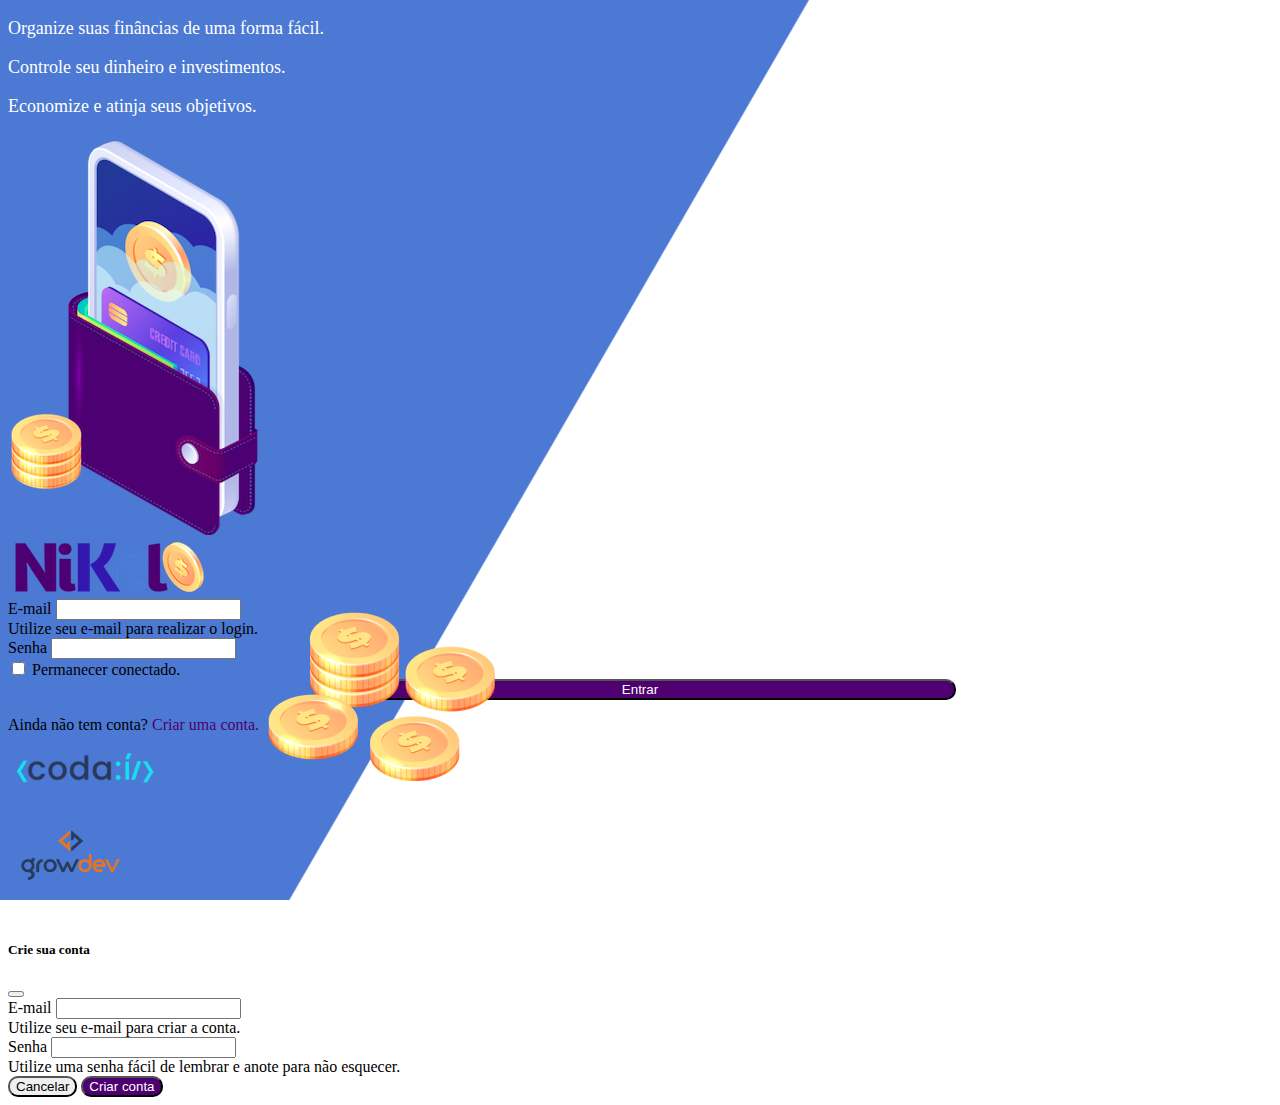
<file: public/index.html>
<!DOCTYPE html>
<html lang="en">

<head>
    <meta charset="UTF-8">
    <meta name="viewport" content="width=device-width, initial-scale=1.0">
    <title>Nikel</title>
    <link href="https://cdn.jsdelivr.net/npm/bootstrap@5.1.3/dist/css/bootstrap.min.css" rel="stylesheet"
        integrity="sha384-1BmE4kWBq78iYhFldvKuhfTAU6auU8tT94WrHftjDbrCEXSU1oBoqyl2QvZ6jIW3" crossorigin="anonymous">
    <link rel="stylesheet" href="./css/styles.css">
</head>

<body id="login">
    <main>
        <div class="container">
            <div class="row vh-100">
                <div class="col d-flex justify-content-center my-5 flex-column">
                    <div class="text-login">
                        <p>Organize suas finâncias de uma forma fácil.</p>
                        <p>Controle seu dinheiro e investimentos.</p>
                        <p>Economize e atinja seus objetivos.</p>
                    </div>
                    <div class="text-center">
                        <img src="./assets/images/pocket.png" alt="image pocket" class="img-fluid" srcset="">
                        <img src="./assets/images/coins.png" alt="image coins"
                            class="img-fluid d-none d-md-inline coins" srcset="">
                    </div>
                </div>
                <div class="col d-flex justify-content-center my-5 flex-column">
                    <div class="container">
                        <div class="row">
                            <div class="col">
                                <div class="text-center mb-3">
                                    <img src="./assets/images/nikel-logo.png" alt="logo nikel" class="img-fluid"
                                        srcset="">
                                </div>
                            </div>
                        </div>
                        <div class="row">
                            <div class="col">
                                <form id="login-form">
                                    <div class="mb-3">
                                        <label for="email-input" class="form-label">E-mail</label>
                                        <input type="email" class="form-control" id="email-input"
                                            aria-describedby="emailHelp">
                                        <div id="emailHelp" class="form-text">Utilize seu e-mail para realizar o login.
                                        </div>
                                    </div>
                                    <div class="mb-3">
                                        <label for="password-input" class="form-label">Senha</label>
                                        <input type="password" class="form-control" id="password-input">
                                    </div>
                                    <div class="mb-3 form-check">
                                        <input type="checkbox" class="form-check-input" id="session-check">
                                        <label class="form-check-label" for="session-check">Permanecer
                                            conectado.</label>
                                    </div>
                                    <button type="submit" class="btn button-login">Entrar</button>
                                </form>
                            </div>
                        </div>
                        <div class="row">
                            <div class="col">
                                <p id="link-conta" class="text-center mt-2 form-text" data-bs-toggle="modal"
                                    data-bs-target="#register-modal">Ainda não tem conta? <span class="link-default">Criar
                                        uma conta.</span></p>
                            </div>
                        </div>
                        <div class="row">
                            <div class="col">
                                <div class="text-center mt-5">
                                    <img src="./assets/images/codai-logo.png" alt="codai logo" srcset="">
                                </div>
                            </div>
                        </div>
                        <div class="row">
                            <div class="col">
                                <div class="text-center mt-5">
                                    <img src="./assets/images/growdev-logo.png" alt="growdev logo" srcset="">
                                </div>
                            </div>
                        </div>
                    </div>
                </div>
            </div>
        </div>
        <!-- Modal -->
        <div class="modal fade" id="register-modal" tabindex="-1" aria-labelledby="exampleModalLabel" aria-hidden="true">
            <div class="modal-dialog">
                <div class="modal-content">
                    <div class="modal-header">
                        <h5 class="modal-title" id="exampleModalLabel">Crie sua conta</h5>
                        <button type="button" class="btn-close" data-bs-dismiss="modal" aria-label="Close"></button>
                    </div>
                    <form id="create-form">
                        <div class="modal-body">

                            <div class="mb-3">
                                <label for="email-create-input" class="form-label">E-mail</label>
                                <input type="email" class="form-control" id="email-create-input"
                                    aria-describedby="emailHelp" required>
                                <div id="emailHelp" class="form-text">Utilize seu e-mail para criar a conta.                                 
                                </div>
                            </div>
                            <div class="mb-3">
                                <label for="password-create-input" class="form-label">Senha</label>
                                <input type="password" class="form-control" id="password-create-input" required>
                                <div id="emailHelp" class="form-text">Utilize uma senha fácil de lembrar e anote para não esquecer.                                  
                                </div>
                            </div>
                        </div>
                        <div class="modal-footer">
                            <button type="button" class="btn btn-secondary button-cancel" data-bs-dismiss="modal">Cancelar</button>
                            <button type="submit" class="btn button-default">Criar conta</button>
                        </div>
                    </form>
                </div>
            </div>
        </div>
    </main>

    <script src="https://cdn.jsdelivr.net/npm/bootstrap@5.1.3/dist/js/bootstrap.bundle.min.js"
        integrity="sha384-ka7Sk0Gln4gmtz2MlQnikT1wXgYsOg+OMhuP+IlRH9sENBO0LRn5q+8nbTov4+1p"
        crossorigin="anonymous"></script>
        <script src="./js/index.js"></script>
</body>

</html>
</file>
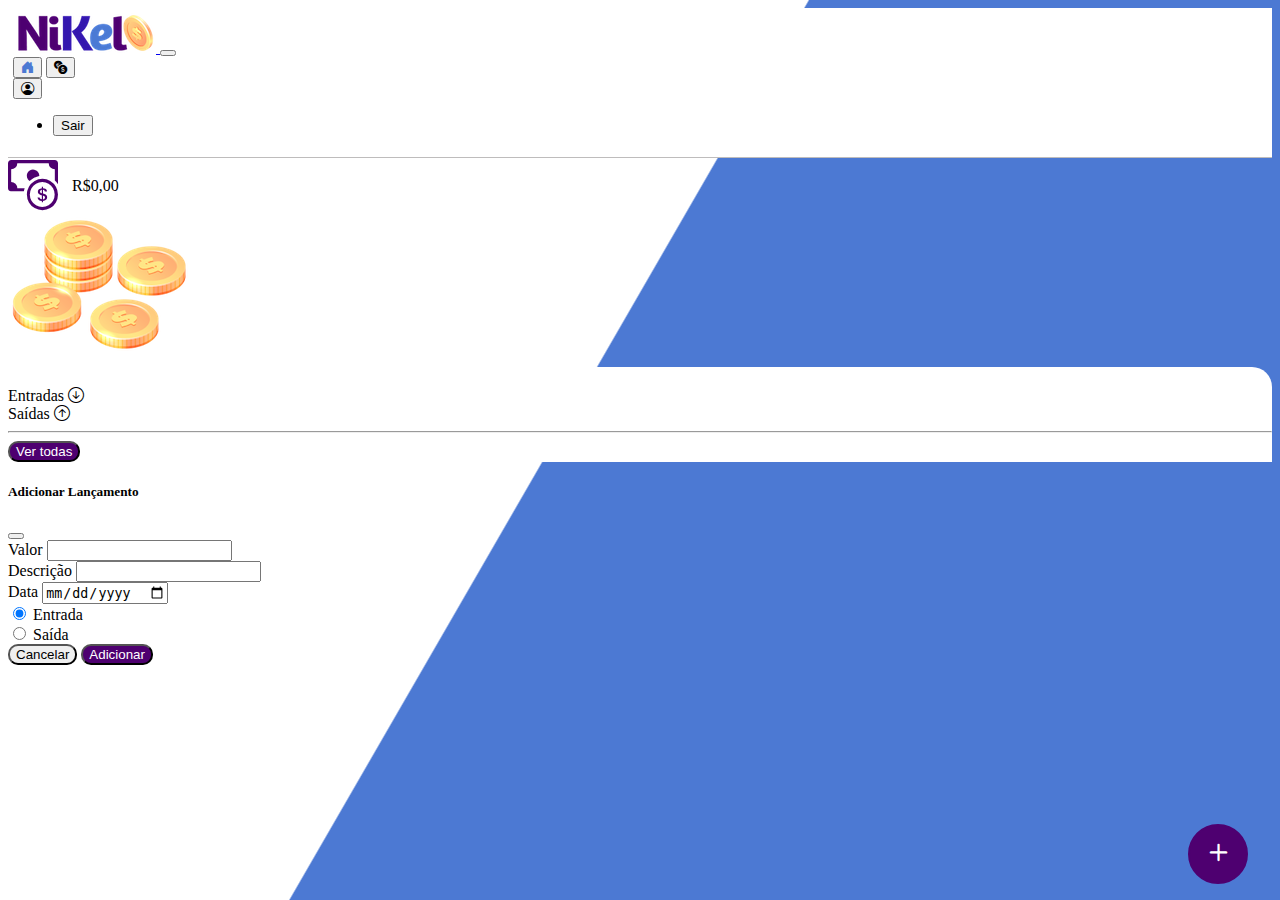
<file: public/home.html>
<!DOCTYPE html>
<html lang="en">

<head>
    <meta charset="UTF-8">
    <meta name="viewport" content="width=device-width, initial-scale=1.0">
    <title>Nikel-Home</title>
    <link href="https://cdn.jsdelivr.net/npm/bootstrap@5.1.3/dist/css/bootstrap.min.css" rel="stylesheet"
        integrity="sha384-1BmE4kWBq78iYhFldvKuhfTAU6auU8tT94WrHftjDbrCEXSU1oBoqyl2QvZ6jIW3" crossorigin="anonymous">
    <link rel="stylesheet" href="https://cdn.jsdelivr.net/npm/bootstrap-icons@1.10.5/font/bootstrap-icons.css">
    <link rel="stylesheet" href="./css/styles.css">
</head>

<body id="app">
    <header>
        <nav class="navbar navbar-expand navbar-light bg-white">
            <div class="container-fluid">
                <a class="navbar-brand" href="#">
                    <img src="./assets/images/nikel-small-logo.png" alt="logo nikel" class="img-fluid" srcset="">
                </a>
                <button class="navbar-toggler" type="button" data-bs-toggle="collapse"
                    data-bs-target="#navbarSupportedContent" aria-controls="navbarSupportedContent"
                    aria-expanded="false" aria-label="Toggle navigation">
                    <span class="navbar-toggler-icon"></span>
                </button>
                <div class="collapse navbar-collapse justify-content-end" id="navbarSupportedContent">
                    <div class="d-flex menu">
                        <a href="home.html"><button class="btn" type="button"><i
                                    class="bi bi-house-door-fill fs-4 color-secondary"></i></button></a>
                        <a href="transactions.html"><button class="btn" type="button"><i
                                    class="bi bi-currency-exchange fs-4"></i></button></a>

                        <div class="dropdown">
                            <button class="btn" type="button" id="dropdownMenuButton1" data-bs-toggle="dropdown"
                                aria-expanded="false">
                                <i class="bi bi-person-circle fs-4"></i>
                            </button>
                            <ul class="dropdown-menu logout" aria-labelledby="dropdownMenuButton1">
                                <li><button class="dropdown-item" id="button-logout">Sair</button></li>
                            </ul>
                        </div>
                    </div>

                </div>
            </div>
        </nav>
    </header>
    <main>
        <div class="container-lg">
            <div class="row ">
                <div class="col d-flex mt-4 justify-content-start align-items-center">
                    <i class="bi bi-cash-coin color-primary icon-detail"></i>
                    <span class="fs-2" id="total">R$0,00</span>
                </div>
                <div class="col d-flex mt-4 justify-content-end">
                    <div class="text-center">
                        <img src="./assets/images/coins-small.png" alt="image coins" srcset="">
                    </div>
                </div>
            </div>
            <div class="row">
                <div class="col-12 info shadow-lg">
                    <div class="container">
                        <div class="row">
                            <div class="col-6">
                                <span class="fs-4">Entradas <i
                                    class="bi bi-arrow-down-circle fs-2 align-middle"></i></span>
                            </div>
                            <div class="col-6">
                                <span class="fs-4">Saídas <i class="bi bi-arrow-up-circle fs-2 align-middle"></i></span>
                            </div>
                            <div class="col-12 my-2">
                                <hr>
                            </div>
                        </div>
                        <div class="row">
                            <div class="col-6">
                                <div class="container p-0" id="cash-in-list">                                    
                                
                                </div>
                            </div>
                            <div class="col-6">
                                <div class="container p-0" id="cash-out-list">
                                    
                                </div>
                            </div>
                            <div class="col-12 mb-4">
                                <button type="button" class="btn button-default" id="transactions-button">Ver todas</button>
                            </div>
                        </div>
                    </div>
                </div>
            </div>
            <button class="btn button-float" data-bs-toggle="modal"
            data-bs-target="#transaction-modal"><i class="bi bi-plus"></i></button>
        </div>

        <!--Modal-->
        <div class="modal fade" id="transaction-modal" tabindex="-1" aria-labelledby="exampleModalLabel" aria-hidden="true">
            <div class="modal-dialog">
                <div class="modal-content">
                    <div class="modal-header">
                        <h5 class="modal-title" id="exampleModalLabel">Adicionar Lançamento</h5>
                        <button type="button" class="btn-close" data-bs-dismiss="modal" aria-label="Close"></button>
                    </div>
                    <form id="transaction-form">
                        <div class="modal-body">

                            <div class="mb-3">
                                <label for="value-input" class="form-label">Valor</label>
                                <input type="number" class="form-control" id="value-input"
                                    aria-describedby="emailHelp">                          
                            </div>
                            <div class="mb-3">
                                <label for="description-input" class="form-label">Descrição</label>
                                <input type="text" class="form-control" id="description-input" required>
                            </div>
                            <div class="mb-3">
                                <label for="date-input" class="form-label">Data</label>
                                <input type="date" class="form-control" id="date-input" required>
                            </div>
                            <div class="mb-3">
                                <div class="form-check form-check-inline">
                                    <input class="form-check-input" type="radio" name="type-input" id="inlineRadio1" value="1" checked>
                                    <label class="form-check-label" for="inlineRadio1">Entrada</label>
                                  </div>
                                  <div class="form-check form-check-inline">
                                    <input class="form-check-input" type="radio" name="type-input" id="inlineRadio2" value="2">
                                    <label class="form-check-label" for="inlineRadio2">Saída</label>
                                  </div>
                            </div>
                        </div>
                        <div class="modal-footer">
                            <button type="button" class="btn btn-secondary button-cancel" data-bs-dismiss="modal">Cancelar</button>
                            <button type="submit" class="btn button-default">Adicionar</button>
                        </div>
                    </form>
                </div>
            </div>
        </div>
    </main>

    <script src="https://cdn.jsdelivr.net/npm/bootstrap@5.1.3/dist/js/bootstrap.bundle.min.js"
        integrity="sha384-ka7Sk0Gln4gmtz2MlQnikT1wXgYsOg+OMhuP+IlRH9sENBO0LRn5q+8nbTov4+1p"
        crossorigin="anonymous"></script>
    <script src="./js/home.js"></script>    
</body>

</html>
</file>
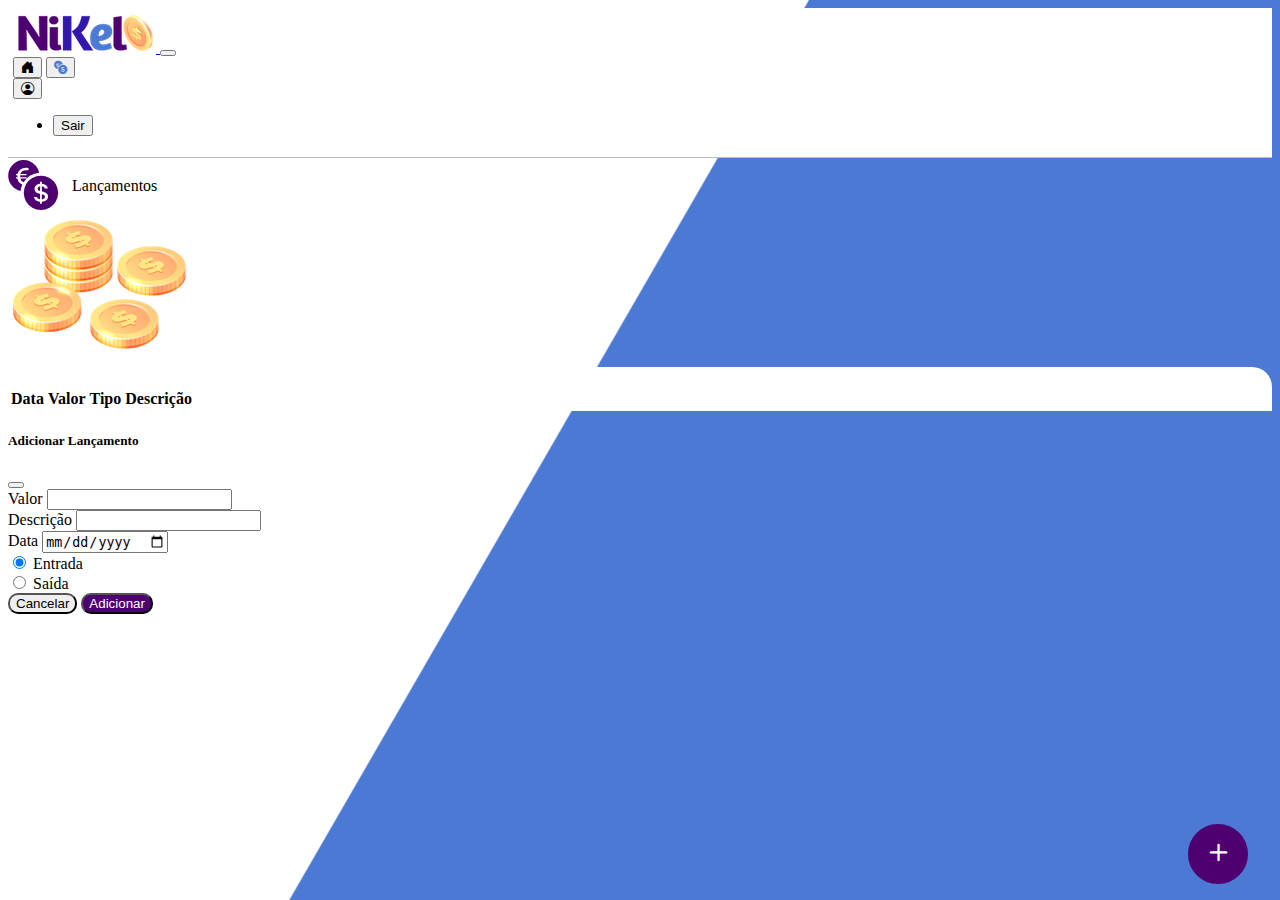
<file: public/transactions.html>
<!DOCTYPE html>
<html lang="en">

<head>
    <meta charset="UTF-8">
    <meta name="viewport" content="width=device-width, initial-scale=1.0">
    <title>Nikel-Lançamentos</title>
    <link href="https://cdn.jsdelivr.net/npm/bootstrap@5.1.3/dist/css/bootstrap.min.css" rel="stylesheet"
        integrity="sha384-1BmE4kWBq78iYhFldvKuhfTAU6auU8tT94WrHftjDbrCEXSU1oBoqyl2QvZ6jIW3" crossorigin="anonymous">
    <link rel="stylesheet" href="https://cdn.jsdelivr.net/npm/bootstrap-icons@1.10.5/font/bootstrap-icons.css">
    <link rel="stylesheet" href="./css/styles.css">
</head>

<body id="app">
    <header>
        <nav class="navbar navbar-expand navbar-light bg-white">
            <div class="container-fluid">
                <a class="navbar-brand" href="#">
                    <img src="./assets/images/nikel-small-logo.png" alt="logo nikel" class="img-fluid" srcset="">
                </a>
                <button class="navbar-toggler" type="button" data-bs-toggle="collapse"
                    data-bs-target="#navbarSupportedContent" aria-controls="navbarSupportedContent"
                    aria-expanded="false" aria-label="Toggle navigation">
                    <span class="navbar-toggler-icon"></span>
                </button>
                <div class="collapse navbar-collapse justify-content-end" id="navbarSupportedContent">
                    <div class="d-flex menu">
                        <a href="home.html"><button class="btn" type="button"><i
                                    class="bi bi-house-door-fill fs-4 "></i></button></a>
                         <a href="transactions.html"><button class="btn" type="button"><i
                                        class="bi bi-currency-exchange fs-4 color-secondary"></i></button></a>

                        <div class="dropdown">
                            <button class="btn" type="button" id="dropdownMenuButton1" data-bs-toggle="dropdown"
                                aria-expanded="false">
                                <i class="bi bi-person-circle fs-4"></i>
                            </button>
                            <ul class="dropdown-menu logout" aria-labelledby="dropdownMenuButton1">
                                <li><button class="dropdown-item" id="button-logout">Sair</button></li>
                            </ul>
                        </div>
                    </div>

                </div>
            </div>
        </nav>
    </header>
    <main>
        <div class="container-lg">
            <div class="row ">
                <div class="col d-flex mt-4 justify-content-start align-items-center">
                    <i class="bi bi-currency-exchange color-primary icon-detail"></i>
                    <span class="fs-2">Lançamentos</span>
                </div>
                <div class="col d-flex mt-4 justify-content-end">
                    <div class="text-center">
                        <img src="./assets/images/coins-small.png" alt="image coins" srcset="">
                    </div>
                </div>
            </div>
            <div class="row">
                <div class="col-12 info shadow-lg">
                    <div class="container">
                        <div class="row">
                            <div class="col">
                                <table class="table">
                                    <thead>
                                      <tr>
                                        <th scope="col">Data</th>
                                        <th scope="col">Valor</th>
                                        <th scope="col">Tipo</th>
                                        <th scope="col">Descrição</th>
                                      </tr>
                                    </thead>
                                    <tbody id="transactions-list">
                                      
                                    </tbody>
                                  </table>
                            </div>
                        </div>
                   </div>
                </div>
            </div>
            <button class="btn button-float" data-bs-toggle="modal"
            data-bs-target="#transaction-modal"><i class="bi bi-plus"></i></button> 
        </div>

        <!--Modal-->
        <div class="modal fade" id="transaction-modal" tabindex="-1" aria-labelledby="exampleModalLabel" aria-hidden="true">
            <div class="modal-dialog">
                <div class="modal-content">
                    <div class="modal-header">
                        <h5 class="modal-title" id="exampleModalLabel">Adicionar Lançamento</h5>
                        <button type="button" class="btn-close" data-bs-dismiss="modal" aria-label="Close"></button>
                    </div>
                    <form id="transaction-form">
                        <div class="modal-body">

                            <div class="mb-3">
                                <label for="value-input" class="form-label">Valor</label>
                                <input type="number" class="form-control" id="value-input"
                                    aria-describedby="emailHelp">                          
                            </div>
                            <div class="mb-3">
                                <label for="description-input" class="form-label">Descrição</label>
                                <input type="text" class="form-control" id="description-input">
                            </div>
                            <div class="mb-3">
                                <label for="date-input" class="form-label">Data</label>
                                <input type="date" class="form-control" id="date-input">
                            </div>
                            <div class="mb-3">
                                <div class="form-check form-check-inline">
                                    <input class="form-check-input" type="radio" name="type-input" id="inlineRadio1" value="1" checked>
                                    <label class="form-check-label" for="inlineRadio1">Entrada</label>
                                  </div>
                                  <div class="form-check form-check-inline">
                                    <input class="form-check-input" type="radio" name="type-input" id="inlineRadio2" value="2">
                                    <label class="form-check-label" for="inlineRadio2">Saída</label>
                                  </div>
                            </div>
                        </div>
                        <div class="modal-footer">
                            <button type="button" class="btn btn-secondary button-cancel" data-bs-dismiss="modal">Cancelar</button>
                            <button type="submit" class="btn button-default">Adicionar</button>
                        </div>
                    </form>
                </div>
            </div>
        </div>
    </main>

    <script src="https://cdn.jsdelivr.net/npm/bootstrap@5.1.3/dist/js/bootstrap.bundle.min.js"
        integrity="sha384-ka7Sk0Gln4gmtz2MlQnikT1wXgYsOg+OMhuP+IlRH9sENBO0LRn5q+8nbTov4+1p"
        crossorigin="anonymous"></script>
        <script src="./js/transactions.js"></script>
</body>

</html>
</file>
<file: public/css/styles.css>
#login {
    background: linear-gradient(120deg, #4c79d3 44.9%, #ffffff 45%) no-repeat fixed;
}

#app {
    background: linear-gradient(120deg, #ffffff 44.9%, #4c79d3 45%) no-repeat fixed;
}

header {
    border-bottom: 1px solid #bebcbc;
    padding: 5px;
    background-color: #ffffff;
}

.color-primary {
    color: #4e0070;
}

.color-secondary {
    color: #4c79d3;
}

.icon-detail {
    font-size: 50px;
    margin-right: 10px;
    vertical-align: middle;
}

.text-login {
    color: #ffffff;
    font-size: 18px;
    font-weight: 500;
}

.coins {
    position: absolute;
    bottom: 100px;
}

.button-login {
    border-radius: 10px;
    background-color: #4e0070;
    color: #ffffff;
    width: 50%;
    margin: 0 25%;
}

.button-default {
    border-radius: 10px;
    background-color: #4e0070;
    color: #ffffff;
}

.button-cancel {
    border-radius: 10px;
}

.button-float {
    border-radius: 100%;
    height: 60px;
    width: 60px;
    position: fixed;
    padding: 0 !important;
    bottom: 1rem;
    right: 2rem;
    font-size: 35px;
    border: 2px solid #4e0070;
    background-color: #4e0070;
    color: #ffffff;
}

.button-float:hover {
    border: 2px solid #4c79d3;
    background-color: #ffffff;
    color: #4c79d3;
}

.button-login:hover,
.button-default:hover {
    background: #4c79d3;
    color: #ffffff;
}

.link-default {
    color: #4e0070;
    cursor: pointer;
}

.link-default:hover {
    color: #4c79d3;
}

.info {
    background-color: #ffffff;
    border-radius: 20px 20px 0px 0px;
    padding: 20px 0px 0px 0px;
}

.logout {
    min-width: 5rem !important;
}

.menu {
    margin-right: 20px;
}
</file>
